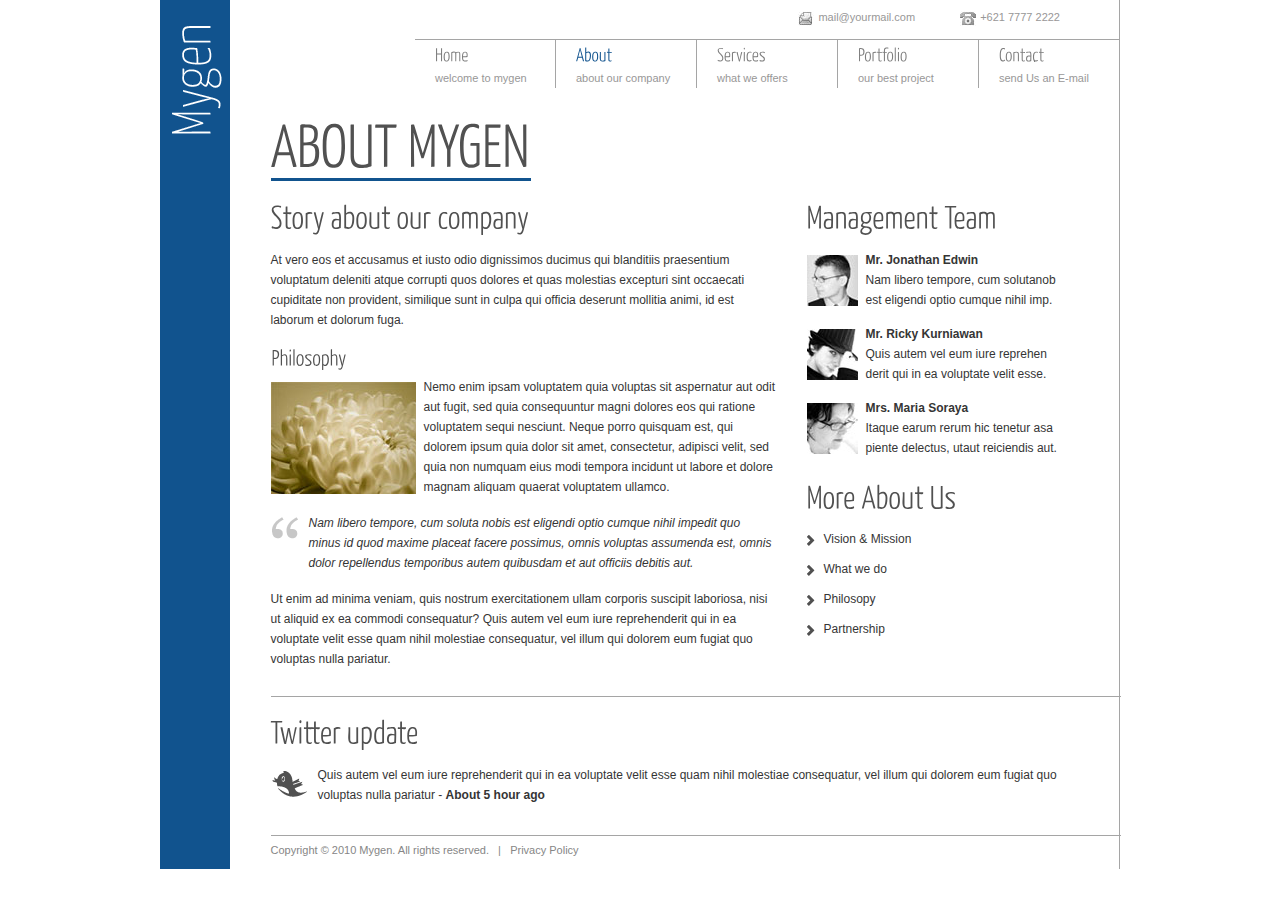
<file: about.html>
<!DOCTYPE html PUBLIC "-//W3C//DTD XHTML 1.0 Strict//EN" "http://www.w3.org/TR/xhtml1/DTD/xhtml1-strict.dtd">
<html xmlns="http://www.w3.org/1999/xhtml">
<head>

<meta http-equiv="Content-Type" content="text/html; charset=iso-8859-1" />
  <meta name="robots" content="index, follow" />
  <meta name="keywords" content="" />
  <meta name="title" content="" />
  <meta name="description" content="" />
<title>Mygen | Minimalist Company</title>

<!-- ////////////////////////////////// -->
<!-- //      Start Stylesheets       // -->
<!-- ////////////////////////////////// -->
<link href="css/style.css" rel="stylesheet" type="text/css" />
<!--[if IE 6]>    
	<link href="css/ie6.css" rel="stylesheet" type="text/css" />    
<![endif]-->
<!--[if IE 7]>    
	<style type="text/css">
    #top-content{height:39px; font-size:11px; color:#989797; padding-right:15px; float:left;}
	.top-address{float:right; padding:11px 0px; margin-right:45px;}
    </style>
<![endif]-->

<!-- ////////////////////////////////// -->
<!-- //      Javascript Files        // -->
<!-- ////////////////////////////////// -->
<script type="text/javascript" src="js/jquery.js"></script>
<script type="text/javascript" src="js/cufon-yui.js"></script>
<script type="text/javascript" src="js/Yanone_Kaffeesatz_300.font.js"></script>
<script type="text/javascript">
            Cufon.replace('h1') ('h2') ('h3') ('h4') ('#nav li a',{hover:true}) ;
</script>  
</head>
<body>
	<div id="outer-container">
    	<div id="main-container">
        	<!-- BEGIN HEADER -->
        	<div id="container-left">
            	<div class="logo"><a href="index.html"><img src="images/logo.gif" alt=""  /></a></div>                
            </div>
            <div id="container-right">
            	<div id="top-content">
                	<div class="top-address"><img src="images/phone-icon.jpg" alt="" class="top-icon" /> +621 7777 2222</div>
                    <div class="top-address"><img src="images/email-icon.jpg" alt="" class="top-icon" /> mail@yourmail.com</div>
                </div>
                <div id="topmenu">
					<ul id="nav"><!-- Top Navigation UL -->
                        <li><a href="index.html">Home</a><span class="descmenu">welcome to mygen</span></li>
                        <li class="selected"><a href="about.html">About</a><span class="descmenu">about our company</span></li>
                        <li><a href="services.html">Services</a><span class="descmenu">what we offers</span></li>
                        <li><a href="portfolio.html">Portfolio</a><span class="descmenu">our best project</span></li>
                        <li><a href="contact.html">Contact</a><span class="descmenu">send Us an E-mail</span></li>
        			</ul>
				</div>
                <div class="inner-container">
                    <div id="page-title">
                        <h1>ABOUT MYGEN</h1><!-- change with your page title -->
                    </div>                              
                <!-- END OF HEADER -->
                
                    <!-- BEGIN CONTENT -->
                	<div class="content">
                    	<div id="content-left">
                        	<div class="maincontent">
                            <h1>Story about our company</h1>
                            <p>At vero eos et accusamus et iusto odio dignissimos ducimus qui blanditiis praesentium voluptatum deleniti atque corrupti quos dolores et quas molestias excepturi sint occaecati cupiditate non provident, similique sunt in culpa qui officia deserunt mollitia animi, id est laborum et dolorum fuga.</p>
                            <h2>Philosophy</h2>
                            <p><img src="images/img-about.jpg" alt="" class="imgleft" />Nemo enim ipsam voluptatem quia voluptas sit aspernatur aut odit aut fugit, sed quia consequuntur magni dolores eos qui ratione voluptatem sequi nesciunt. Neque porro quisquam est, qui dolorem ipsum quia dolor sit amet, consectetur, adipisci velit, sed quia non numquam eius modi tempora incidunt ut labore et dolore magnam aliquam quaerat voluptatem ullamco.</p>
                            <blockquote>
                        	<p>Nam libero tempore, cum soluta nobis est eligendi optio cumque nihil impedit quo minus id quod maxime placeat facere possimus, omnis voluptas assumenda est, omnis dolor repellendus temporibus autem quibusdam et aut officiis debitis aut.</p>
                        	</blockquote>
                            <p>Ut enim ad minima veniam, quis nostrum exercitationem ullam corporis suscipit laboriosa, nisi ut aliquid ex ea commodi consequatur? Quis autem vel eum iure reprehenderit qui in ea voluptate velit esse quam nihil molestiae consequatur, vel illum qui dolorem eum fugiat quo voluptas nulla pariatur.</p>
                            </div>
                        </div>
                        <div id="sidebox">
                        	<div class="maincontent">
                            <h1>Management Team</h1>
                            <p><img src="images/team1.jpg" alt="" class="imgleft" />
                            <strong>Mr. Jonathan Edwin</strong><br />
							Nam libero tempore, cum solutanob est eligendi optio cumque nihil imp.</p>
							<p><img src="images/team2.jpg" alt="" class="imgleft" />
                            <strong>Mr. Ricky Kurniawan</strong><br />
							Quis autem vel eum iure reprehen derit qui in ea voluptate velit esse.</p>
                            <p><img src="images/team3.jpg" alt="" class="imgleft" />
                            <strong>Mrs. Maria Soraya</strong><br />
							Itaque earum rerum hic tenetur asa piente delectus, utaut reiciendis aut.</p>
                            </div>
                            <div class="maincontent">
                            <h1>More About Us</h1>
                            <ul class="content-list">
                                <li><a href="#">Vision &amp; Mission</a></li>
                                <li><a href="#">What we do</a></li>
                                <li><a href="#">Philosopy</a></li>
                                <li><a href="#">Partnership</a></li>
                             </ul> 
                            </div>
                        </div>
                    </div>                    
                    <div id="bottom-content">
                    	<div class="content-two">
                        	<h1>Twitter update</h1>
                        	<div id="bottom-icon"><img src="images/bottom-icon2.gif" alt="" /></div>
                            <div id="newsflash"><!-- put your twitter code inside div -->
                            Quis autem vel eum iure reprehenderit qui in ea voluptate velit esse quam nihil molestiae consequatur, vel illum qui dolorem eum fugiat quo voluptas nulla pariatur  -  <strong>About 5 hour ago</strong>
                            </div>
                        </div>
                    </div>
                    <!-- END OF CONTENT -->
                    
                    <!-- BEGIN FOOTER -->
                    <div id="footer">
                    	<div class="footer-text">Copyright � 2010 Mygen.  All rights reserved. &nbsp; | &nbsp; <a href="#">Privacy Policy</a></div>
                    </div>
                    <!-- END OF FOOTER -->              
                </div>           
            </div>
        </div>
    </div>
</body>
</html>
</file>
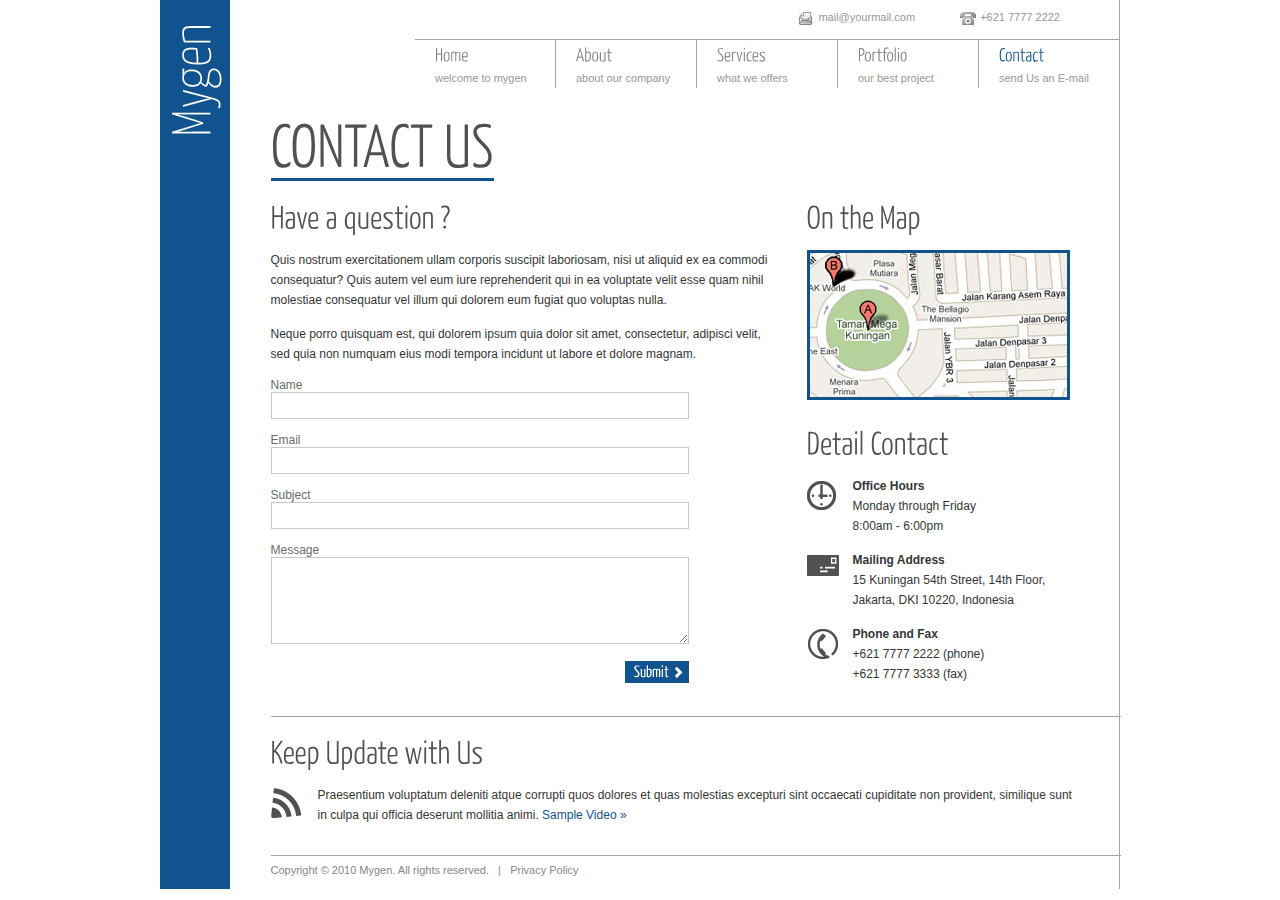
<file: contact.html>
<!DOCTYPE html PUBLIC "-//W3C//DTD XHTML 1.0 Strict//EN" "http://www.w3.org/TR/xhtml1/DTD/xhtml1-strict.dtd">
<html xmlns="http://www.w3.org/1999/xhtml">
<head>

<meta http-equiv="Content-Type" content="text/html; charset=iso-8859-1" />
  <meta name="robots" content="index, follow" />
  <meta name="keywords" content="" />
  <meta name="title" content="" />
  <meta name="description" content="" />
<title>Mygen | Minimalist Company</title>

<!-- ////////////////////////////////// -->
<!-- //      Start Stylesheets       // -->
<!-- ////////////////////////////////// -->
<link href="css/style.css" rel="stylesheet" type="text/css" />
<link href="css/colorbox.css" rel="stylesheet" type="text/css" media="screen" />
<!--[if IE 6]>    
	<link href="css/ie6.css" rel="stylesheet" type="text/css" />    
<![endif]-->
<!--[if IE 7]>    
	<style type="text/css">
    #top-content{height:39px; font-size:11px; color:#989797; padding-right:15px; float:left;}
	.top-address{float:right; padding:11px 0px; margin-right:45px;}
    </style>
<![endif]-->
<style type='text/css' media='screen,projection'>
<!--
fieldset { border:0;margin:0;padding:0; }
label {  padding-right:15px; float:left; width:70px;}
input.text{ width:290px;font:12px/12px 'courier new',courier,monospace;color:#333;padding:3px;margin:1px 0; }
-->
</style>

<!-- ////////////////////////////////// -->
<!-- //      Javascript Files        // -->
<!-- ////////////////////////////////// -->
<script type="text/javascript" src="js/jquery.js"></script>
<script type="text/javascript" src="js/jquery.min.js"></script>
<script type="text/javascript" src="js/jquery.colorbox.js"></script>
<script type="text/javascript">
	$(document).ready(function(){				
		$(".video").colorbox({iframe:true, innerWidth:400, innerHeight:300});
	});
</script>
<script type="text/javascript" src="js/functionAddEvent.js"></script>
<script type="text/javascript" src="js/contact.js"></script>
<script type="text/javascript" src="js/xmlHttp.js"></script>
<script type="text/javascript" src="js/cufon-yui.js"></script>
<script type="text/javascript" src="js/Yanone_Kaffeesatz_300.font.js"></script>
<script type="text/javascript">
            Cufon.replace('h1') ('h2') ('h3') ('h4') ('#nav li a',{hover:true}) ;
</script>  
</head>
<body>
	<div id="outer-container">
    	<div id="main-container">
        	<!-- BEGIN HEADER -->
        	<div id="container-left">
            	<div class="logo"><a href="index.html"><img src="images/logo.gif" alt=""  /></a></div>                
            </div>
            <div id="container-right">
            	<div id="top-content">
                	<div class="top-address"><img src="images/phone-icon.jpg" alt="" class="top-icon" /> +621 7777 2222</div>
                    <div class="top-address"><img src="images/email-icon.jpg" alt="" class="top-icon" /> mail@yourmail.com</div>
                </div>
                <div id="topmenu">
					<ul id="nav"><!-- Top Navigation UL -->
                        <li><a href="index.html">Home</a><span class="descmenu">welcome to mygen</span></li>
                        <li><a href="about.html">About</a><span class="descmenu">about our company</span></li>
                        <li><a href="services.html">Services</a><span class="descmenu">what we offers</span></li>
                        <li><a href="portfolio.html">Portfolio</a><span class="descmenu">our best project</span></li>
                        <li class="selected"><a href="contact.html">Contact</a><span class="descmenu">send Us an E-mail</span></li>
        			</ul>
				</div>
                <div class="inner-container">
                    <div id="page-title">
                        <h1>CONTACT US</h1><!-- change with your page title -->
                    </div>                              
                <!-- END OF HEADER -->
                
                    <!-- BEGIN CONTENT -->
                	<div class="content">
                    	<div id="content-left">
                        	<div class="maincontent">
                            <h1>Have a question ?</h1>
                            <p id="loadBar" style="display:none;">
                            <strong>Sending Email. Hold on just a sec&#8230;</strong><br />
                            <img src="images/loading.gif" alt="Loading..." title="Sending Email" />
                            </p>
                            <p id="emailSuccess" style="display:none;">
                            <strong style="color:#e00022;">Success! Your Email has been sent.</strong>
                            </p>
                            <p>Quis nostrum exercitationem ullam corporis suscipit laboriosam, nisi ut aliquid ex ea commodi consequatur? Quis autem vel eum iure reprehenderit qui in ea voluptate velit esse quam nihil molestiae consequatur vel illum qui dolorem eum fugiat quo voluptas nulla.</p>
                            <p>Neque porro quisquam est, qui dolorem ipsum quia dolor sit amet, consectetur, adipisci velit, sed quia non numquam eius modi tempora incidunt ut labore et dolore magnam.</p>
                                <div id="contactFormArea">
                                    <form action="scripts/contact.php" method="post" id="cForm">
                                        <fieldset>
                                            <label for="posName">Name</label><br />
                                            <input class="input" type="text" size="25" name="posName" id="posName" /><br /><br />
                                            <label for="posEmail">Email</label><br />
                                            <input class="input" type="text" size="25" name="posEmail" id="posEmail" /><br /><br />
                                            <label for="posRegard">Subject</label><br />
                                            <input class="input" type="text" size="25" name="posRegard" id="posRegard" /><br /><br />
                                            <label for="posText">Message</label><br />
                                            <textarea cols="50" rows="5" name="posText" id="posText" class="textarea"></textarea><br /><br />
                                            <label for="selfCC">
                                            <!--<input type="checkbox" name="selfCC" id="selfCC" value="send" /> Send CC to self-->
                                            <input type="hidden" name="selfCC" id="selfCC" value="xxx" />
                                            </label>                                                
                                            <input class="input-submit"  type="submit" name="sendContactEmail" id="sendContactEmail" value=" " /> 
                                        </fieldset>
                                    </form>     
                                </div>
                            </div>
                        </div>
                        <div id="sidebox">
                        	<div class="maincontent">
                            <h1>On the Map</h1>
                            <img src="images/map.jpg" alt="" class="map" />
                            </div>
                        	<div class="maincontent">
                            <h1>Detail Contact</h1>
                            <p><img src="images/contact-icon1.gif" alt="" class="imgleft" />
                            <strong>Office Hours</strong><br />
							Monday through Friday<br />
							8:00am - 6:00pm</p>
							<p><img src="images/contact-icon2.gif" alt="" class="imgleft" />
                            <strong>Mailing Address</strong><br />
							15 Kuningan 54th Street, 14th Floor,<br />
							Jakarta, DKI 10220, Indonesia</p>
                            <p><img src="images/contact-icon3.gif" alt="" class="imgleft" />
                            <strong>Phone and Fax</strong><br />
							+621 7777 2222 (phone)<br />
							+621 7777 3333 (fax)</p>
                            </div>                            
                        </div>
                    </div>                    
                    <div id="bottom-content">
                    	<div class="content-two">
                        	<h1>Keep Update with  Us</h1>
                        	<div id="bottom-icon"><img src="images/bottom-icon4.gif" alt="" /></div>
                            <div id="newsflash">
                            Praesentium voluptatum deleniti atque corrupti quos dolores et quas molestias excepturi sint occaecati cupiditate non provident, similique sunt in culpa qui officia deserunt mollitia animi. <a href="http://vimeo.com/moogaloop.swf?clip_id=8503397" class="video">Sample Video &raquo;</a>
                            </div>
                        </div>
                    </div>
                    <!-- END OF CONTENT -->
                    
                    <!-- BEGIN FOOTER -->
                    <div id="footer">
                    	<div class="footer-text">Copyright � 2010 Mygen.  All rights reserved. &nbsp; | &nbsp; <a href="#">Privacy Policy</a></div>
                    </div>
                    <!-- END OF FOOTER -->                          
                </div>           
            </div>
        </div>
    </div>
</body>
</html>
</file>
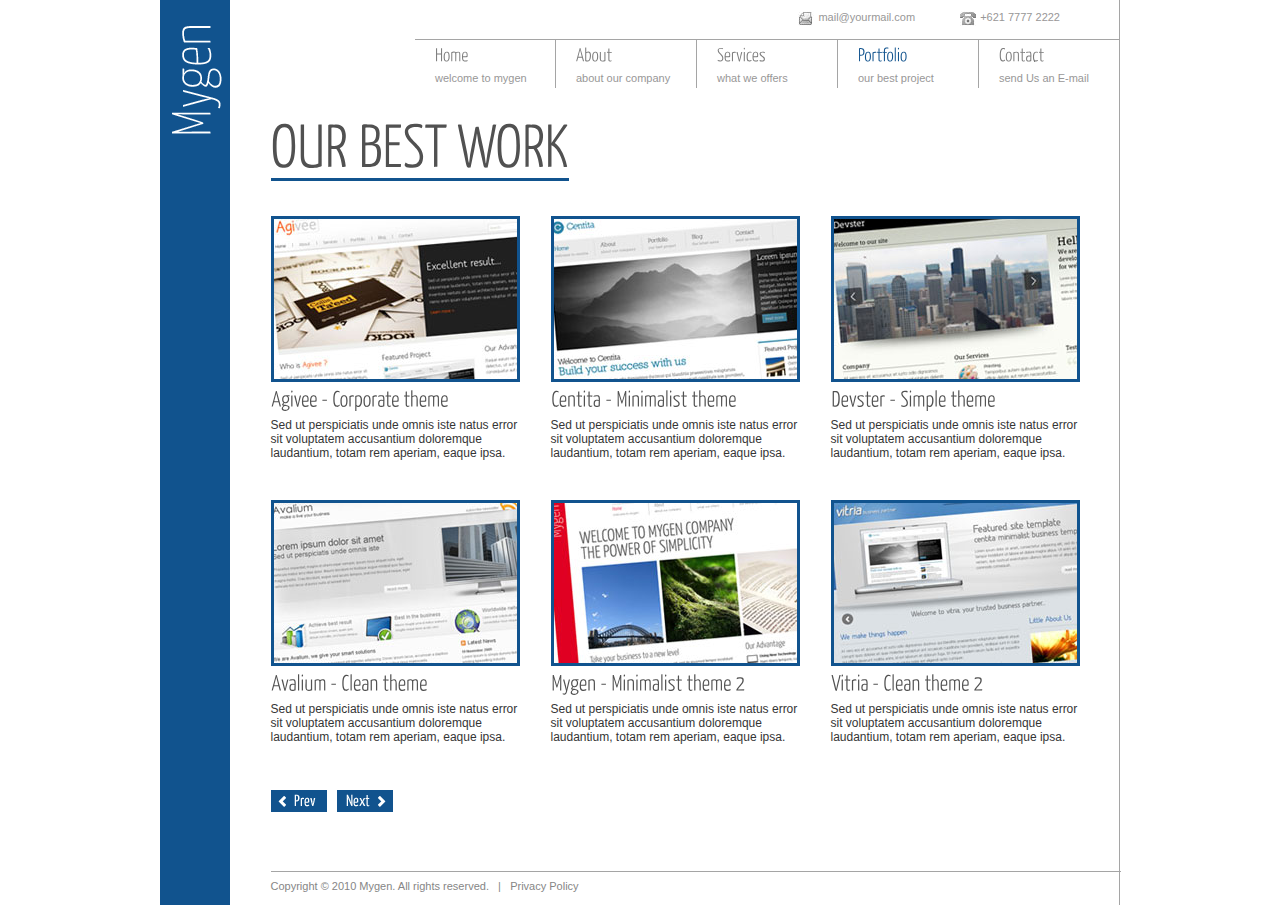
<file: portfolio.html>
<!DOCTYPE html PUBLIC "-//W3C//DTD XHTML 1.0 Strict//EN" "http://www.w3.org/TR/xhtml1/DTD/xhtml1-strict.dtd">
<html xmlns="http://www.w3.org/1999/xhtml">
<head>

<meta http-equiv="Content-Type" content="text/html; charset=iso-8859-1" />
  <meta name="robots" content="index, follow" />
  <meta name="keywords" content="" />
  <meta name="title" content="" />
  <meta name="description" content="" />
<title>Mygen | Minimalist Company</title>

<!-- ////////////////////////////////// -->
<!-- //      Start Stylesheets       // -->
<!-- ////////////////////////////////// -->
<link href="css/style.css" rel="stylesheet" type="text/css" />
<link href="css/colorbox.css" rel="stylesheet" type="text/css" media="screen" />
<!--[if IE 6]>    
	<link href="css/ie6.css" rel="stylesheet" type="text/css" />    
<![endif]-->
<!--[if IE 7]>    
	<style type="text/css">
    #top-content{height:39px; font-size:11px; color:#989797; padding-right:15px; float:left;}
	.top-address{float:right; padding:11px 0px; margin-right:45px;}
    #pager-nav{padding:0px 0px 50px 0px;}
    </style>
<![endif]-->

<!-- ////////////////////////////////// -->
<!-- //      Javascript Files        // -->
<!-- ////////////////////////////////// -->
<script type="text/javascript" src="js/jquery.js"></script>
<script type="text/javascript" src="js/jquery.min.js"></script>
<script type="text/javascript" src="js/jquery.colorbox.js"></script>
<script type="text/javascript">
	$(document).ready(function(){				
		$("a[rel='portfolio']").colorbox({transition:"fade"});				
	});
</script>
<script src="js/jquery.cycle.all.js" type="text/javascript"></script>
<script type="text/javascript">
   $(function(){     
        $('#portfolio').cycle({
            fx:     'fade', // You can choose effect do you like, for reference : http://www.malsup.com/jquery/cycle/browser.html
			speed:  'slow',
			timeout: 0,
			pager:  '#pager-nav',
			pagerAnchorBuilder: function(idx, slide) {
            // return sel string for existing anchor
            return '#pager-nav li:eq(' + (idx) + ') a';
        }			    
        });				         
     });
</script>
<script type="text/javascript" src="js/cufon-yui.js"></script>
<script type="text/javascript" src="js/Yanone_Kaffeesatz_300.font.js"></script>
<script type="text/javascript">
            Cufon.replace('h1') ('h2') ('h3') ('h4') ('#nav li a',{hover:true}) ;
</script>  
</head>
<body>
	<div id="outer-container">
    	<div id="main-container">
        	<!-- BEGIN HEADER -->
        	<div id="container-left">
            	<div class="logo"><a href="index.html"><img src="images/logo.gif" alt=""  /></a></div>                
            </div>
            <div id="container-right">
            	<div id="top-content">
                	<div class="top-address"><img src="images/phone-icon.jpg" alt="" class="top-icon" /> +621 7777 2222</div>
                    <div class="top-address"><img src="images/email-icon.jpg" alt="" class="top-icon" /> mail@yourmail.com</div>
                </div>
                <div id="topmenu">
					<ul id="nav"><!-- Top Navigation UL -->
                        <li><a href="index.html">Home</a><span class="descmenu">welcome to mygen</span></li>
                        <li><a href="about.html">About</a><span class="descmenu">about our company</span></li>
                        <li><a href="services.html">Services</a><span class="descmenu">what we offers</span></li>
                        <li class="selected"><a href="portfolio.html">Portfolio</a><span class="descmenu">our best project</span></li>
                        <li><a href="contact.html">Contact</a><span class="descmenu">send Us an E-mail</span></li>
        			</ul>
				</div>
                <div class="inner-container">
                    <div id="page-title">
                        <h1>OUR BEST WORK</h1><!-- change with your page title -->
                    </div>                              
                <!-- END OF HEADER -->
                
                    <!-- BEGIN CONTENT -->
                	<div class="content">
                    	<div id="portfolio">
                        	<div class="page-portfolio">
                                <div class="pf-box"><!-- portfolio 1 -->
                                <a href="images/portfolio-big/pf-big1.jpg" rel="portfolio" title="Agivee - Corporate Theme"><img src="images/portfolio-thumb/pf-thumb1.jpg" alt="" class="pf-img" /></a>
                                <h2>Agivee - Corporate theme</h2>
                                Sed ut perspiciatis unde omnis iste natus error sit voluptatem accusantium doloremque laudantium, totam rem aperiam, eaque ipsa.
                                </div>
                                <div class="pf-box"><!-- portfolio 2 -->
                                <a href="images/portfolio-big/pf-big2.jpg" rel="portfolio" title="Centita - Minimalist Theme"><img src="images/portfolio-thumb/pf-thumb2.jpg" alt="" class="pf-img" /></a>
                                <h2>Centita - Minimalist theme</h2>
                                Sed ut perspiciatis unde omnis iste natus error sit voluptatem accusantium doloremque laudantium, totam rem aperiam, eaque ipsa.
                                </div>
                                <div class="pf-box-nomargin"><!-- portfolio 3 -->
                                <a href="images/portfolio-big/pf-big3.jpg" rel="portfolio" title="Devster - Simple Theme"><img src="images/portfolio-thumb/pf-thumb3.jpg" alt="" class="pf-img" /></a>
                                <h2>Devster - Simple theme</h2>
                                Sed ut perspiciatis unde omnis iste natus error sit voluptatem accusantium doloremque laudantium, totam rem aperiam, eaque ipsa.
                                </div>
                                <div class="pf-box"><!-- portfolio 4 -->
                                <a href="images/portfolio-big/pf-big4.jpg" rel="portfolio" title="Avalium - Clean Theme"><img src="images/portfolio-thumb/pf-thumb4.jpg" alt="" class="pf-img" /></a>
                                <h2>Avalium - Clean theme</h2>
                                Sed ut perspiciatis unde omnis iste natus error sit voluptatem accusantium doloremque laudantium, totam rem aperiam, eaque ipsa.
                                </div>
                                <div class="pf-box"><!-- portfolio 5 -->
                                <a href="images/portfolio-big/pf-big5.jpg" rel="portfolio" title="Mygen - Minimalist Theme 2"><img src="images/portfolio-thumb/pf-thumb5.jpg" alt="" class="pf-img" /></a>
                                <h2>Mygen - Minimalist theme 2</h2>
                                Sed ut perspiciatis unde omnis iste natus error sit voluptatem accusantium doloremque laudantium, totam rem aperiam, eaque ipsa.
                                </div>
                                <div class="pf-box-nomargin"><!-- portfolio 6 -->
                                <a href="images/portfolio-big/pf-big6.jpg" rel="portfolio" title="Vitria - Clean Theme 2"><img src="images/portfolio-thumb/pf-thumb6.jpg" alt="" class="pf-img" /></a>
                                <h2>Vitria - Clean theme 2</h2>
                                Sed ut perspiciatis unde omnis iste natus error sit voluptatem accusantium doloremque laudantium, totam rem aperiam, eaque ipsa.
                                </div>
                            </div>
                            <div class="page-portfolio">
                                <div class="pf-box"><!-- portfolio 7 -->
                                <a href="images/portfolio-big/pf-big7.jpg" rel="portfolio" title="Project Name 1"><img src="images/portfolio-thumb/pf-thumb7.jpg" alt="" class="pf-img" /></a>
                                <h2>Project Name 1</h2>
                                Expedita distinctio. Nam libero tempore, cum soluta nobis est eligendi optio cumque nihil impedit quo minus id quod maximeceat.
                                </div>
                                <div class="pf-box"><!-- portfolio 8 -->
                                <a href="images/portfolio-big/pf-big8.jpg" rel="portfolio" title="Project Name 2"><img src="images/portfolio-thumb/pf-thumb8.jpg" alt="" class="pf-img" /></a>
                                <h2>Project Name 2</h2>
                                Expedita distinctio. Nam libero tempore, cum soluta nobis est eligendi optio cumque nihil impedit quo minus id quod maximeceat.
                                </div>
                                <div class="pf-box-nomargin"><!-- portfolio 9 -->
                                <a href="images/portfolio-big/pf-big9.jpg" rel="portfolio" title="Project Name 3"><img src="images/portfolio-thumb/pf-thumb9.jpg" alt="" class="pf-img" /></a>
                                <h2>Project Name 3</h2>
                                Expedita distinctio. Nam libero tempore, cum soluta nobis est eligendi optio cumque nihil impedit quo minus id quod maximeceat.
                                </div>
                                <div class="pf-box"><!-- portfolio 10 -->
                                <a href="images/portfolio-big/pf-big10.jpg" rel="portfolio" title="Project Name 4"><img src="images/portfolio-thumb/pf-thumb10.jpg" alt="" class="pf-img" /></a>
                                <h2>Project Name 4</h2>
                                Expedita distinctio. Nam libero tempore, cum soluta nobis est eligendi optio cumque nihil impedit quo minus id quod maximeceat.
                                </div>
                                <div class="pf-box"><!-- portfolio 11 -->
                                <a href="images/portfolio-big/pf-big11.jpg" rel="portfolio" title="Project Name 5"><img src="images/portfolio-thumb/pf-thumb11.jpg" alt="" class="pf-img" /></a>
                                <h2>Project Name 5</h2>
                                Expedita distinctio. Nam libero tempore, cum soluta nobis est eligendi optio cumque nihil impedit quo minus id quod maximeceat.
                                </div>
                                <div class="pf-box-nomargin"><!-- portfolio 12 -->
                                <a href="images/portfolio-big/pf-big12.jpg" rel="portfolio" title="Project Name 6"><img src="images/portfolio-thumb/pf-thumb12.jpg" alt="" class="pf-img" /></a>
                                <h2>Project Name 6</h2>
                                Expedita distinctio. Nam libero tempore, cum soluta nobis est eligendi optio cumque nihil impedit quo minus id quod maximeceat.
                                </div>
                            </div>                            
                        </div>
                        <ul id="pager-nav">
                            <li><a href="#"><img src="images/prev.gif" alt="" /></a></li>
                            <li><a href="#"><img src="images/next.gif" alt="" /></a></li>
                    	</ul>                        
                    </div>              
                    <!-- END OF CONTENT -->
                    
                    <!-- BEGIN FOOTER -->
                    <div id="footer">
                    	<div class="footer-text">Copyright � 2010 Mygen.  All rights reserved. &nbsp; | &nbsp; <a href="#">Privacy Policy</a></div>
                    </div>
                    <!-- END OF FOOTER -->              
                </div>           
            </div>
        </div>
    </div>
</body>
</html>
</file>
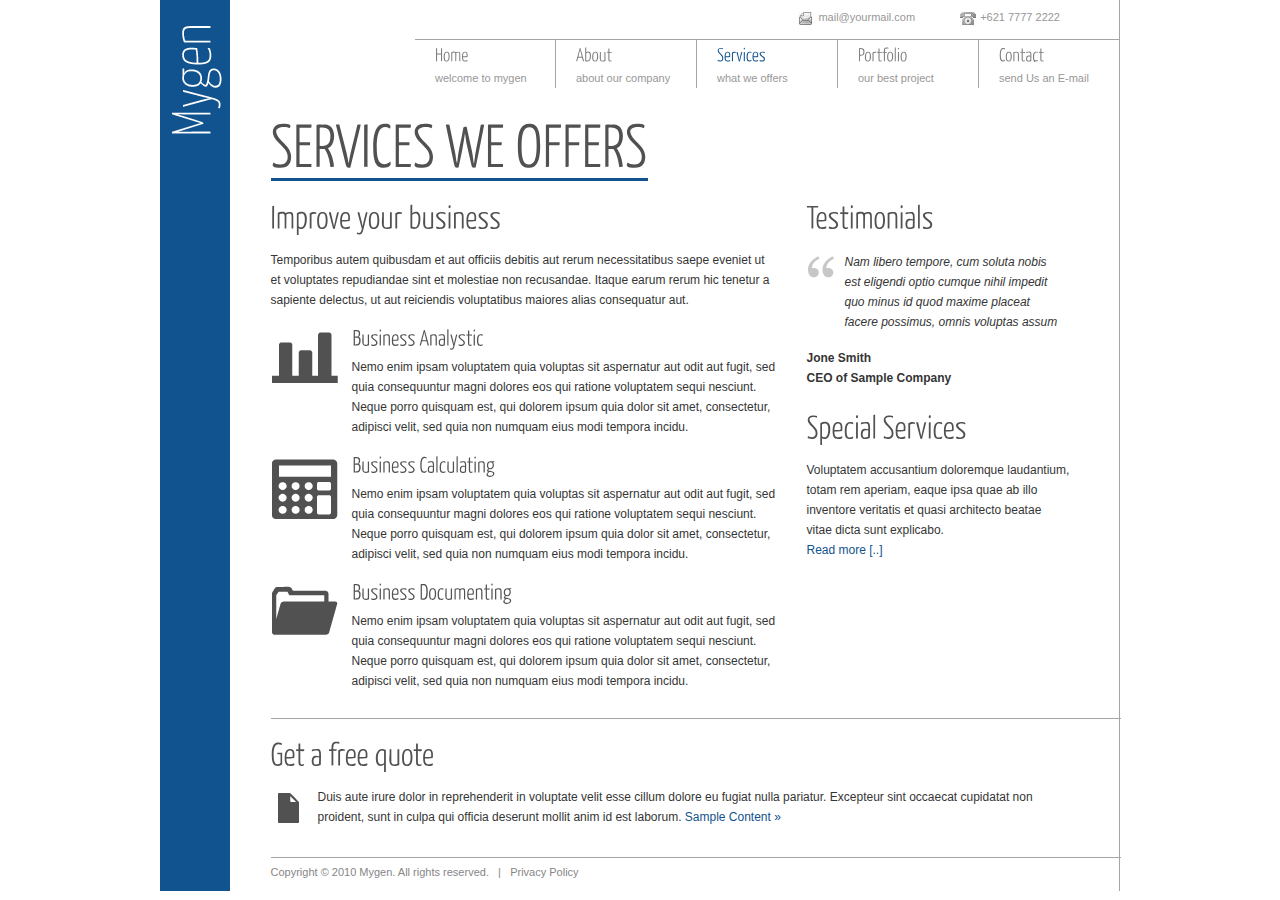
<file: services.html>
<!DOCTYPE html PUBLIC "-//W3C//DTD XHTML 1.0 Strict//EN" "http://www.w3.org/TR/xhtml1/DTD/xhtml1-strict.dtd">
<html xmlns="http://www.w3.org/1999/xhtml">
<head>

<meta http-equiv="Content-Type" content="text/html; charset=iso-8859-1" />
  <meta name="robots" content="index, follow" />
  <meta name="keywords" content="" />
  <meta name="title" content="" />
  <meta name="description" content="" />
<title>Mygen | Minimalist Company</title>

<!-- ////////////////////////////////// -->
<!-- //      Start Stylesheets       // -->
<!-- ////////////////////////////////// -->
<link href="css/style.css" rel="stylesheet" type="text/css" />
<link href="css/colorbox.css" rel="stylesheet" type="text/css" media="screen" />
<!--[if IE 6]>    
	<link href="css/ie6.css" rel="stylesheet" type="text/css" />    
<![endif]-->
<!--[if IE 7]>    
	<style type="text/css">
    #top-content{height:39px; font-size:11px; color:#989797; padding-right:15px; float:left;}
	.top-address{float:right; padding:11px 0px; margin-right:45px;}
    </style>
<![endif]-->

<!-- ////////////////////////////////// -->
<!-- //      Javascript Files        // -->
<!-- ////////////////////////////////// -->
<script type="text/javascript" src="js/jquery.js"></script>
<script type="text/javascript" src="js/jquery.min.js"></script>
<script type="text/javascript" src="js/jquery.colorbox.js"></script>
<script type="text/javascript">
	$(document).ready(function(){				
		$(".quote").colorbox({width:"465px", inline:true, href:"#quote-content"});
	});
</script>
<script type="text/javascript" src="js/cufon-yui.js"></script>
<script type="text/javascript" src="js/Yanone_Kaffeesatz_300.font.js"></script>
<script type="text/javascript">
            Cufon.replace('h1') ('h2') ('h3') ('h4') ('#nav li a',{hover:true}) ;
</script>  
</head>
<body>
	<div id="outer-container">
    	<div id="main-container">
        	<!-- BEGIN HEADER -->
        	<div id="container-left">
            	<div class="logo"><a href="index.html"><img src="images/logo.gif" alt=""  /></a></div>                
            </div>
            <div id="container-right">
            	<div id="top-content">
                	<div class="top-address"><img src="images/phone-icon.jpg" alt="" class="top-icon" /> +621 7777 2222</div>
                    <div class="top-address"><img src="images/email-icon.jpg" alt="" class="top-icon" /> mail@yourmail.com</div>
                </div>
                <div id="topmenu">
					<ul id="nav"><!-- Top Navigation UL -->
                        <li><a href="index.html">Home</a><span class="descmenu">welcome to mygen</span></li>
                        <li><a href="about.html">About</a><span class="descmenu">about our company</span></li>
                        <li class="selected"><a href="services.html">Services</a><span class="descmenu">what we offers</span></li>
                        <li><a href="portfolio.html">Portfolio</a><span class="descmenu">our best project</span></li>
                        <li><a href="contact.html">Contact</a><span class="descmenu">send Us an E-mail</span></li>
        			</ul>
				</div>
                <div class="inner-container">
                    <div id="page-title">
                        <h1>SERVICES WE OFFERS</h1><!-- change with your page title -->
                    </div>                              
                <!-- END OF HEADER -->
                
                    <!-- BEGIN CONTENT -->
                	<div class="content">
                    	<div id="content-left">
                        	<div class="maincontent">
                            <h1>Improve your business</h1>
                            <p>Temporibus autem quibusdam et aut officiis debitis aut rerum necessitatibus saepe eveniet ut et voluptates repudiandae sint et molestiae non recusandae. Itaque earum rerum hic tenetur a sapiente delectus, ut aut reiciendis voluptatibus maiores alias consequatur aut.</p>
                            <span class="img-services"><img src="images/services-icon1.gif" alt="" /></span>
                            <h2>Business Analystic</h2>
                            <p>Nemo enim ipsam voluptatem quia voluptas sit aspernatur aut odit aut fugit, sed quia consequuntur magni dolores eos qui ratione voluptatem sequi nesciunt. Neque porro quisquam est, qui dolorem ipsum quia dolor sit amet, consectetur, adipisci velit, sed quia non numquam eius modi tempora incidu.</p>
                            <span class="img-services"><img src="images/services-icon2.gif" alt="" /></span>
                            <h2>Business Calculating</h2>
                            <p>Nemo enim ipsam voluptatem quia voluptas sit aspernatur aut odit aut fugit, sed quia consequuntur magni dolores eos qui ratione voluptatem sequi nesciunt. Neque porro quisquam est, qui dolorem ipsum quia dolor sit amet, consectetur, adipisci velit, sed quia non numquam eius modi tempora incidu.</p>
                            <span class="img-services"><img src="images/services-icon3.gif" alt="" /></span>
                            <h2>Business Documenting</h2>
                            <p>Nemo enim ipsam voluptatem quia voluptas sit aspernatur aut odit aut fugit, sed quia consequuntur magni dolores eos qui ratione voluptatem sequi nesciunt. Neque porro quisquam est, qui dolorem ipsum quia dolor sit amet, consectetur, adipisci velit, sed quia non numquam eius modi tempora incidu.</p>
                            
                            
                            </div>
                        </div>
                        <div id="sidebox">
                        	<div class="maincontent">
                            <h1>Testimonials</h1>
                            <blockquote>
                     		<p>Nam libero tempore, cum soluta nobis est eligendi optio cumque nihil impedit quo minus id quod maxime placeat facere possimus, omnis voluptas assum</p>
                     		</blockquote>
                     		<p><strong>Jone Smith<br />
                            CEO of Sample Company</strong></p>
                            </div>
                            <div class="maincontent">
                            <h1>Special Services</h1>
                            <p>Voluptatem accusantium doloremque laudantium, totam rem aperiam, eaque ipsa quae ab illo inventore veritatis et quasi architecto beatae vitae dicta sunt explicabo.<br />
                            <a href="#">Read more [..]</a></p>                            
                            </div>
                        </div>
                    </div>                    
                    <div id="bottom-content">
                    	<div class="content-two">
                        	<h1>Get a free quote</h1>
                        	<div id="bottom-icon"><img src="images/bottom-icon3.gif" alt="" /></div>
                            <div id="newsflash">
                            Duis aute irure dolor in reprehenderit in voluptate velit esse cillum dolore eu fugiat nulla pariatur. Excepteur sint occaecat cupidatat non proident, sunt in culpa qui officia deserunt mollit anim id est laborum. <a href="#" class="quote">Sample Content &raquo;</a>
                            </div>                            
                        </div>
                    </div>
                    <!-- END OF CONTENT -->
                    
                    <!-- BEGIN FOOTER -->
                    <div id="footer">
                    	<div class="footer-text">Copyright � 2010 Mygen.  All rights reserved. &nbsp; | &nbsp; <a href="#">Privacy Policy</a></div>
                    </div>
                    <!-- END OF FOOTER -->
                    
                    <!-- BEGIN QUOTE -->
                    <div style='display:none'>
                        <div id='quote-content' style='padding:20px; background:#fff;'>
                        <h2>Get a Free Quote Now..!!</h2>                        
                        <p>Duis aute irure dolor in reprehenderit in voluptate velit esse cillum dolore eu fugiat nulla pariatur excepteur sint occaecat cupidatat non proident, sunt incu qui officia sed quia non numquam eius modi tempora.</p>                        
                        </div>
                    </div>
                    <!-- END OF QUOTE -->              
                </div>           
            </div>
        </div>
    </div>
</body>
</html>
</file>
<file: css/style.css>
/*----------------------------------------------------
                  Mygen - CSS File
------------------------------------------------------*/


/* Global
------------------------------------------------------*/
html,body{height:100%}
body{
font-family:Arial, Helvetica, sans-serif;
font-size:12px;
margin:0 auto;
padding:0;
background-color:#FFFFFF;
color:#353535;
height:100%;
}
*{
margin:0;
padding:0;
}
*:focus{
outline:none; /* removes ugly dotted border but may make template more unsuable, up to you
				 if you want to keep it! */
}
.clr{clear:both}
form{margin:0; padding:0;}
hr{
border:0;
color:#dedede;
background-color: #dedede;
height: 1px;
margin:10px 0px 6px 0px;
padding:0px;
}


/* Default Element Styles
------------------------------------------------------*/
/* heading */
h1, h2, h3, h4, h5{font-family:Arial, Helvetica, sans-serif; font-weight:normal; color:#515151;}
h1{font-size:32px; line-height:30px; margin-bottom:15px;}
h2{font-size:22px; line-height:28px; margin-bottom:5px;}
h3{font-size:18px; line-height:20px; margin-bottom:5px;}
h4{font-size:16px; line-height:18px; margin-bottom:5px; font-weight:bold;}
h5{font-size:12px; margin:3px 0px; padding:0px; letter-spacing:1px;}

/* links */
a{color:#11538e; text-decoration:none;}
a:visited{color:#11538e; text-decoration:none;}
a:hover{color:#3282c9;}
a img{border:none}
.imgleft{float:left; padding:5px 12px 0px 0px;}
.imgright{float:right; padding-left:12px;}

/* lists, blockquotes and paragraphs */
p, ul, ol, blockquote{
font-size:12px;
line-height:20px;
margin-bottom:14px;
color:#353535;
}
ul, ol{
margin:10px 0 35px 40px;
}
li ol, li ul{
font-size:1.0em;
list-style:square;
margin-bottom:0;
margin-top:0;
}
li ol{list-style:decimal;}
blockquote{
font-style:italic;
margin:0px;
color:#6f6f6f;
padding:2px 4px 2px 38px;
background-image:url(../images/quote.gif);
background-position:0px 5px;
background-repeat:no-repeat;
}

/* code */
code{
font-family:Tahoma, Arial, Verdana;
letter-spacing:1px;
margin:25px 0 25px 0px;
display:block;
font-size:0.9em;
border-left:4px solid #dddddd;
padding:15px 10px;
}


/* Container
------------------------------------------------------*/
#outer-container{width:960px; margin:0px auto;}
#main-container{width:960px; background-image:url(../images/bg-container.gif); background-repeat:repeat-y; float:left;}
#container-left{width:70px; float:left;}
#container-right{width:890px; float:left;}
.inner-container{width:809px; margin:0px auto;}



/* Header
------------------------------------------------------*/
.logo{width:70px; padding:23px 0px 0px 10px;}
#top-content{height:39px; font-size:11px; color:#989797; padding-right:15px; float:right;}
.top-address{float:right; padding:11px 0px; margin-right:45px;}
.top-icon{padding-right:4px; float:left;}

/* Welcome text */
#welcome-text{margin-top:30px; float:left;}
#welcome-text h1{font-size:60px; color:#515151; margin-bottom:0px;}

/* Page title */
#page-title{margin-top:30px; float:left;}
#page-title h1{font-size:60px; color:#515151; margin-bottom:0px; border-bottom:3px solid #11538e;}

/* Top Navigation bar menu styling */
#nav{
border-top:1px solid #a5a5a5;
float:right;
list-style-type: none;
margin:0px 0px 0px 0px;
}
#nav li{
float:left;
border-right:1px solid #a5a5a5;
}
#nav li a:link, #nav li a:active, #nav li a:visited{
display:block;
width:100px;
padding:4px 20px;
text-decoration: none;
line-height: 20px;
outline: none;
text-align:left;
font-size: 18px;
color:#7c7c7c;
}
#nav li a:hover, #nav li.selected a{
color:#11538e;
}
span.descmenu{
font-size:11px; 
padding:0px 20px;
color:#989797;
}


/*  Homepage Slider
------------------------------------------------------*/
#slideshow-container{
width:809px;
height:287px; 
margin:15px 0px 0px 0px;
float:left;
}

/* Content
------------------------------------------------------*/
.content{width:809px; padding:20px 0px 3px 0px; float:left;}
.content-two{width:809px; padding:20px 0px 30px 0px; float:left;}
.maincontent{padding-bottom:10px;}
#content-left{width:506px; margin-right:30px; float:left;}
#sidebox{width:263px; float:left;}
.imgleft{float:left; padding-right:8px;}
.imgright{float:right; padding-left:8px;}

ul.content-list {margin:0px; padding:0px; list-style-type:none;}
ul.content-list li {background-image:url(../images/arrow.gif); background-position:0px 5px; background-repeat:no-repeat; padding:0px 0px 12px 17px; line-height:18px;}
ul.content-list li a {color:#353535; text-decoration:none;}
ul.content-list li a:hover {text-decoration:underline;}

/* Services page */
.img-services{width:81px; height:90px; margin-top:7px; float:left;}
#quote-container{width:400px; height:300px; padding:10px; background-color:#FFFFFF;}

/* Bottom content */
#bottom-content{border-top:1px solid #a5a5a5; width:850px; float:left;}
#bottom-icon{width:37px; padding:0px 10px 0px 0px; margin-top:0px; float:left;}
#newsflash{width:762px; height:38px; line-height:20px; float:left;}


/* Portfolio
------------------------------------------------------*/
#portfolio{margin-top:15px;}
.pf-box{width:249px; margin-right:31px; margin-bottom:40px; float:left;}
.pf-box-nomargin{width:249px; margin-bottom:40px; float:left;}
.pf-img{border:3px solid #11538e;}
.page-portfolio{height:574px; float:left;}
#pager-nav{list-style-type:none; margin:0px 0px 50px 0px; float:left;}
#pager-nav li{margin-right:10px; float:left;}
#next{width:56px; height:22px; background-image:url(../images/next.gif); background-repeat:repeat; margin-left:14px; float:left; cursor:pointer;}
#prev{width:56px; height:22px; background-image:url(../images/prev.gif); background-repeat:repeat; float:left; cursor:pointer;}


/* Contact
------------------------------------------------------*/
form{margin:0; padding:0;}
#contactFormArea{width:480px; color:#6b6b6b; margin-bottom:20px;}
.input{background-color: #ffffff; border:1px solid #c7c7c7; width:406px; padding:5px 5px 5px 5px; margin:0px; color:#6b6b6b;}
.input-submit{background-image:url(../images/but-send.gif); background-repeat:no-repeat; padding:0px; margin:0px; border:0px; width:64px; height:22px; cursor:pointer; float:right; margin-right:62px;}
.textarea{background-color: #ffffff; border:1px solid #c7c7c7; width:406px; padding:5px 5px 5px 5px; margin:0px; color:#6b6b6b;}
.map{border:3px solid #11538e; margin-bottom:15px;}


/* Footer
------------------------------------------------------*/
#footer{border-top:1px solid #a5a5a5; width:850px; height:33px; float:left;}
.footer-text{font-size:11px; color:#868686; padding:8px 0px; float:left;}
.footer-text a, #footer a:visited{color:#868686; text-decoration:none;}
.footer-text a:hover{text-decoration:underline;}

/* Added by EA
------------------------------------------------------*/
#slideshow-container {
    overflow: hidden;
}

#slideshow1, #slideshow2, #slideshow3 {
    float: left;
    width: 32%;
    margin-right: 2%;
}

#slideshow3 { margin-right: 0; }

#slideshow1 img,
#slideshow2 img,
#slideshow3 img {
    display: block;
    width: 100%;
    height: auto;
}
/* End added by EA
</file>
<file: css/ie6.css>
/*----------------------------------------------------
          Mygen - CSS - Exclusively for IE6
------------------------------------------------------*/


/* Container
------------------------------------------------------*/
#container-left{width:60px; height:300px; float:left;}
#container-right{width:890px; float:left;}
.inner-container{width:809px; margin:0px 0px 0px 40px;}
.logo{width:60px; padding:23px 0px 0px 10px; float:left;}


/* Header
------------------------------------------------------*/
#top-content{width:875px; height:39px; font-size:11px; color:#989797; margin-top:0px; padding-right:0px; float:right;}
.top-address{float:right; padding:11px 0px; margin-right:36px;}
.top-icon{padding-right:4px; float:left;}
#nav li.selected a, #nav li.selected a:visited{color:#11538e;}


/* Footer
------------------------------------------------------*/
#footer{border-top:1px solid #a5a5a5; width:850px; height:33px; float:none;}
</file>
<file: css/colorbox.css>
/*
    ColorBox Core Style
    The following rules are the styles that are consistant between themes.
    Avoid changing this area to maintain compatability with future versions of ColorBox.
*/
#colorbox, #cboxOverlay, #cboxWrapper{position:absolute; top:0; left:0; z-index:9999; overflow:hidden;}
#cboxOverlay{position:fixed; width:100%; height:100%;}
#cboxMiddleLeft, #cboxBottomLeft{clear:left;}
#cboxContent{position:relative; overflow:visible;}
#cboxLoadedContent{overflow:auto;}
#cboxLoadedContent iframe{display:block; width:100%; height:100%; border:0;}
#cboxTitle{margin:0;}
#cboxLoadingOverlay, #cboxLoadingGraphic{position:absolute; top:0; left:0; width:100%;}
#cboxPrevious, #cboxNext, #cboxClose, #cboxSlideshow{cursor:pointer;}

/* 
    ColorBox example user style
    The following rules are ordered and tabbed in a way that represents the
    order/nesting of the generated HTML, so that the structure easier to understand.
*/
#cboxOverlay{background:#fff;}

#colorbox{}
    #cboxContent{margin-top:32px;}
        #cboxLoadedContent{background:#000; padding:1px;}
        #cboxLoadingGraphic{background:url(../images/loading-pf.gif) center center no-repeat;}
        #cboxLoadingOverlay{background:#000;}
        #cboxTitle{position:absolute; top:-22px; left:0; color:#000;}
        #cboxCurrent{position:absolute; top:-22px; right:205px; text-indent:-9999px;}
        #cboxSlideshow, #cboxPrevious, #cboxNext, #cboxClose{text-indent:-9999px; width:20px; height:20px; position:absolute; top:-20px; background:url(../images/controls.png) 0 0 no-repeat;}
        #cboxPrevious{background-position:0px 0px; right:44px;}
        #cboxPrevious.hover{background-position:0px -25px;}
        #cboxNext{background-position:-25px 0px; right:22px;}
        #cboxNext.hover{background-position:-25px -25px;}
        #cboxClose{background-position:-50px 0px; right:0;}
        #cboxClose.hover{background-position:-50px -25px;}
        .cboxSlideshow_on #cboxPrevious, .cboxSlideshow_off #cboxPrevious{right:66px;}
        .cboxSlideshow_on #cboxSlideshow{background-position:-75px -25px; right:44px;}
        .cboxSlideshow_on #cboxSlideshow.hover{background-position:-100px -25px;}
        .cboxSlideshow_off #cboxSlideshow{background-position:-100px 0px; right:44px;}
        .cboxSlideshow_off #cboxSlideshow.hover{background-position:-75px -25px;}
</file>
